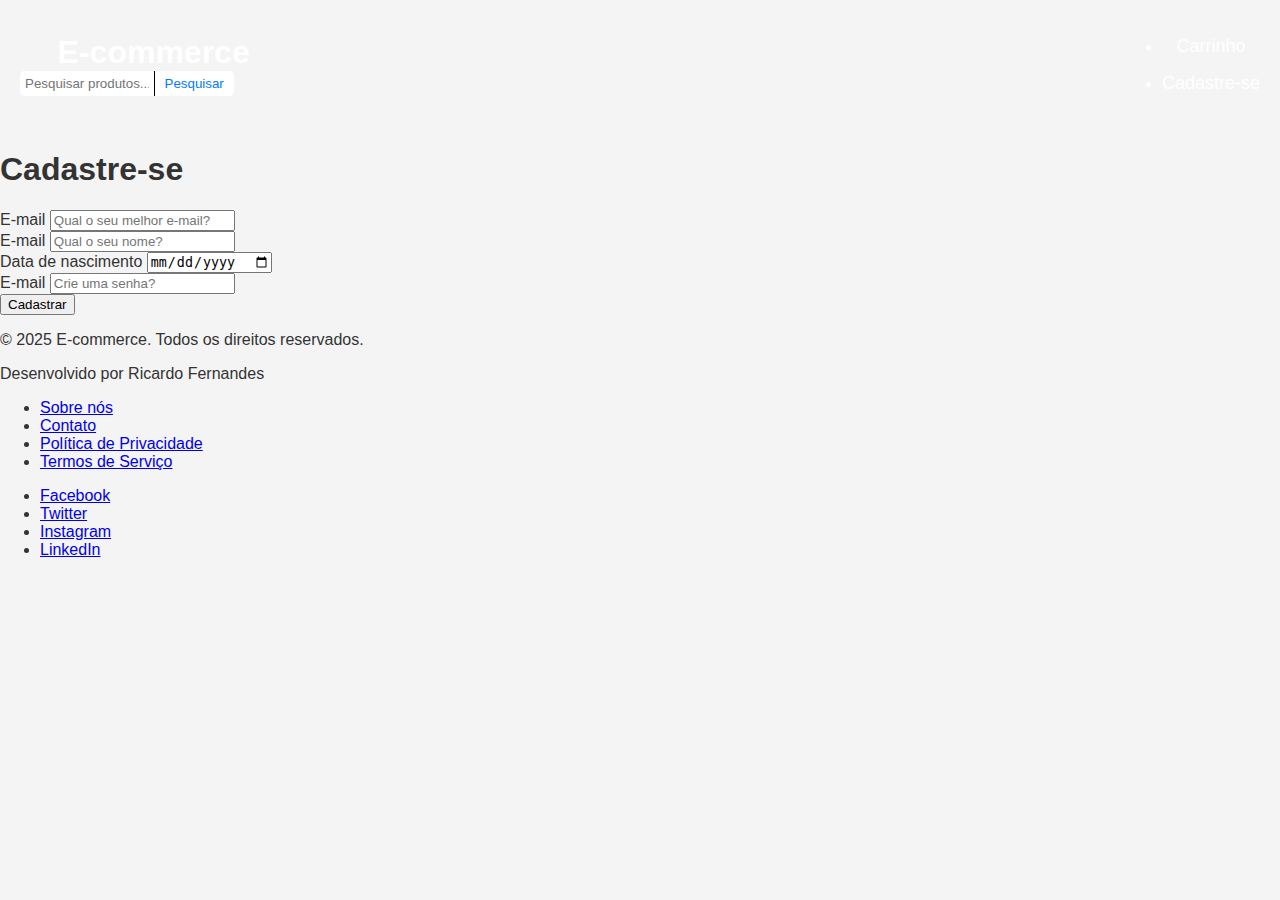
<file: cadastro.html>
<!DOCTYPE html>
<html lang="pt-br">
<head>
    <meta charset="UTF-8">
    <meta name="viewport" content="width=device-width, initial-scale=1.0">
    <title>Aula 4</title>
    <link rel="stylesheet" href="index.css">
</head>
<body>
    <header>
        <div id="superior">
            <h1><a href="index.html">E-commerce</a></h1>
            <div id="container-input">
                <input type="text" placeholder="Pesquisar produtos...">
                <button>Pesquisar</button>
            </div>   
        </div>
        <div id="inferior">
            <nav>
                <ul>
                    <li><p><a href="carrinho.html">Carrinho</a></p></li>
                    <li><p><a href="cadastro.htmlcadastre-se">Cadastre-se</a></p></li>
                </ul>
            </nav>
        </div>
    </header> 

    <main id="cadastro">
        <h1>Cadastre-se</h1>
        <div id="container-cadastro">
            <form>
                <div>
                    <label for="e-mail">E-mail</label>
                    <input type="text" name="e-mail" id="e-mail"placeholder="Qual o seu melhor e-mail?">
                </div>
                <div>
                    <label for="nome">E-mail</label>
                    <input type="text" name="nome" id="nome"placeholder="Qual o seu nome?">
                </div>
                <div>
                    <label for="nascimento">Data de nascimento</label>
                    <input type="date" name="nascimento" id="nascimento"placeholder="Quando você nasceu?">
                </div>
                <div>
                    <label for="senha">E-mail</label>
                    <input type="password" name="senha" id="senha"placeholder="Crie uma senha?">
                </div>
            </form>
            <button>Cadastrar</button>
        </div>
    </main>
    <footer>
        <p>&copy; 2025 E-commerce. Todos os direitos reservados.</p>
        <p>Desenvolvido por Ricardo Fernandes</p>
        <nave>
            <ul>
                <li><a href="#">Sobre nós</a></li>
                <li><a href="#">Contato</a></li>
                <li><a href="#">Política de Privacidade</a></li>
                <li><a href="#">Termos de Serviço</a></li>
            </ul>
        </nave>
        <div class="redes-sociais">
            <ul>
                <li><a href="www.facebook.com">Facebook</a></li>
                <li><a href="x.com">Twitter</a></li>
                <li><a href="www.instagram.com">Instagram</a></li>
                <li><a href="www.linkedin.com">LinkedIn</a></li>
            </ul>
        </div>
       </footer>
</body>
</html>
</file>
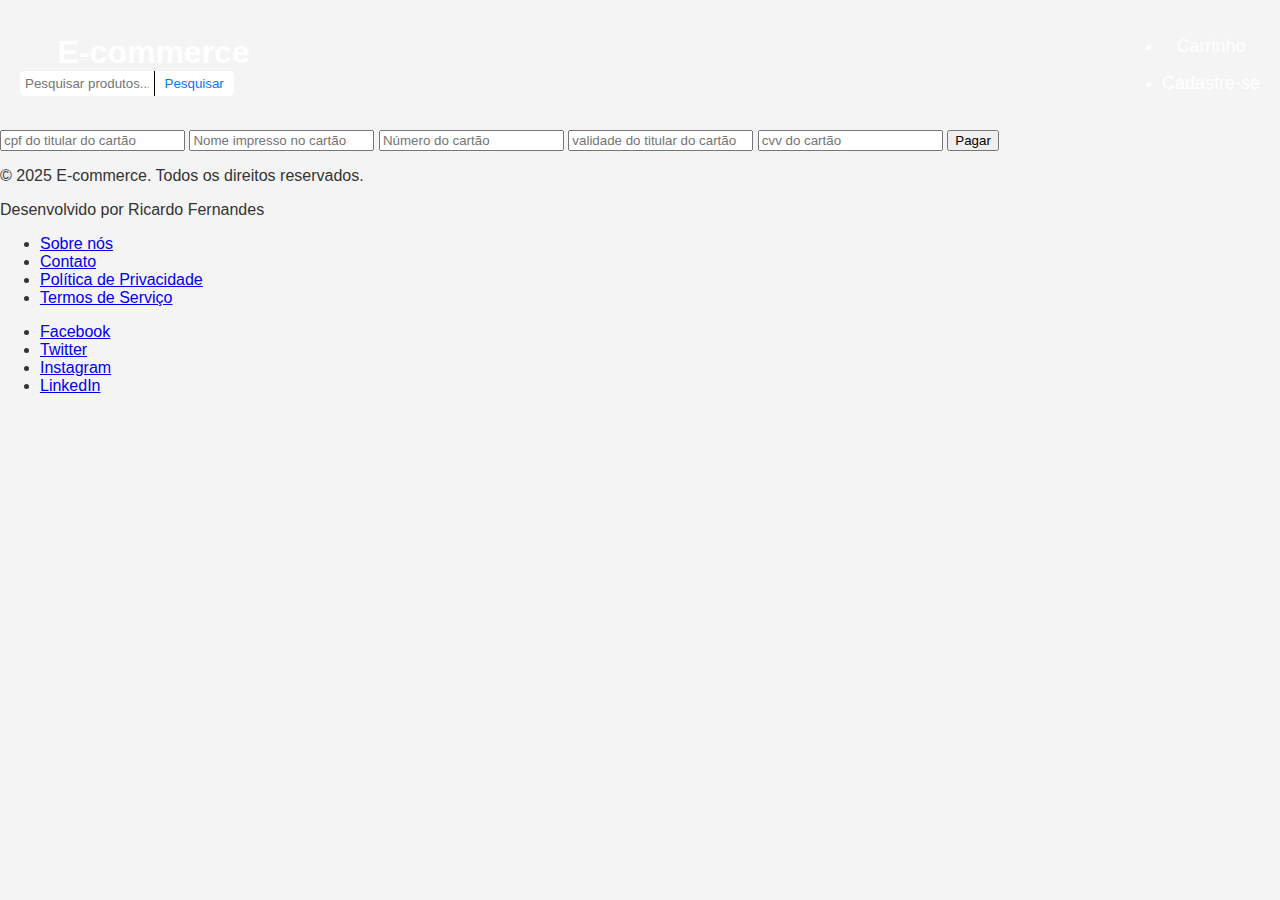
<file: checkout.html>
<!DOCTYPE html>
<html lang="pt-br">
<head>
    <meta charset="UTF-8">
    <meta name="viewport" content="width=device-width, initial-scale=1.0">
    <link rel="stylesheet" href="index.css">
    <title>Aula 4</title>
</head>
<body>
    <header>
        <div id="superior">
            <h1><a href="index.html">E-commerce</a></h1>
            <div id="container-input">
                <input type="text" placeholder="Pesquisar produtos...">
                <button>Pesquisar</button>
            </div>   
        </div>
        <div id="inferior">
            <nav>
                <ul>
                    <li><p><a href="carrinho.html">Carrinho</a></p></li>
                    <li><p><a href="cadastro.html">Cadastre-se</a></p></li>
                </ul>
            </nav>
        </div>
         </header>    
         <main>
            <div id="checkout-container">
                <form id="checkout">
                    <input type="text" name="cpf" id="cpf" placeholder="cpf do titular do cartão">
                    <input type="text" name="nome"cpf id="nome" placeholder="Nome impresso no cartão">
                    <input type="text" name="numero"cpf id="numero" placeholder="Número do cartão">
                    <input type="text" name="validade"cpf id="validade" placeholder="validade do titular do cartão">
                    <input type="text" name="cvv" id="cvv" placeholder="cvv do cartão">
                    <button class="finalizar">Pagar</button>
                </form>
            </div>
         </main>
         <footer>
            <p>&copy; 2025 E-commerce. Todos os direitos reservados.</p>
            <p>Desenvolvido por Ricardo Fernandes</p>
            <nave>
                <ul>
                    <li><a href="#">Sobre nós</a></li>
                    <li><a href="#">Contato</a></li>
                    <li><a href="#">Política de Privacidade</a></li>
                    <li><a href="#">Termos de Serviço</a></li>
                </ul>
            </nave>
            <div class="redes-sociais">
                <ul>
                    <li><a href="www.facebook.com">Facebook</a></li>
                    <li><a href="x.com">Twitter</a></li>
                    <li><a href="www.instagram.com">Instagram</a></li>
                    <li><a href="www.linkedin.com">LinkedIn</a></li>
                </ul>
            </div>
           </footer>
</body>
</html>
</file>
<file: index.css>
body{
    font-family: Arial, sans-serif;
    margin: 0;
    padding: 0;
    background-color: #f4f4f4;
    color: #333;
}

header{
    backgroud-color: #007bff;
    color: white;
    padding: 20px;
    display: flex;
    justify-content: space-between;
    align-items: center;
}

header h1{
    margin: 0;
    a{
        font-size: 32px;
    }
}

header a{
    color: white;
    text-decoration: none;
    font-size: 18px;
    display: flex;
    align-items: center;
    justify-content: center;
}

header input[type="text"]{
    padding: 5px;
    border: none;
    border-top-left-radius: 5px;
    border-bottom-left-radius: 5px;
    width: 100%;
    border-right: solid 1px #000;
    outline: none;
}

header button{
    padding: 5px 10px;
    border: none;
    border-radius: 5px;
    background-color: white;
    color: #007bff;
    cursor: pointer;
}

#container-input{
    width: 80%;
    display: flex;
    justify-content: center;
    border-radius: 5px;
    background-color: white;
}

header button:houver{
    background-color: #e6e6e6:
}
</file>
